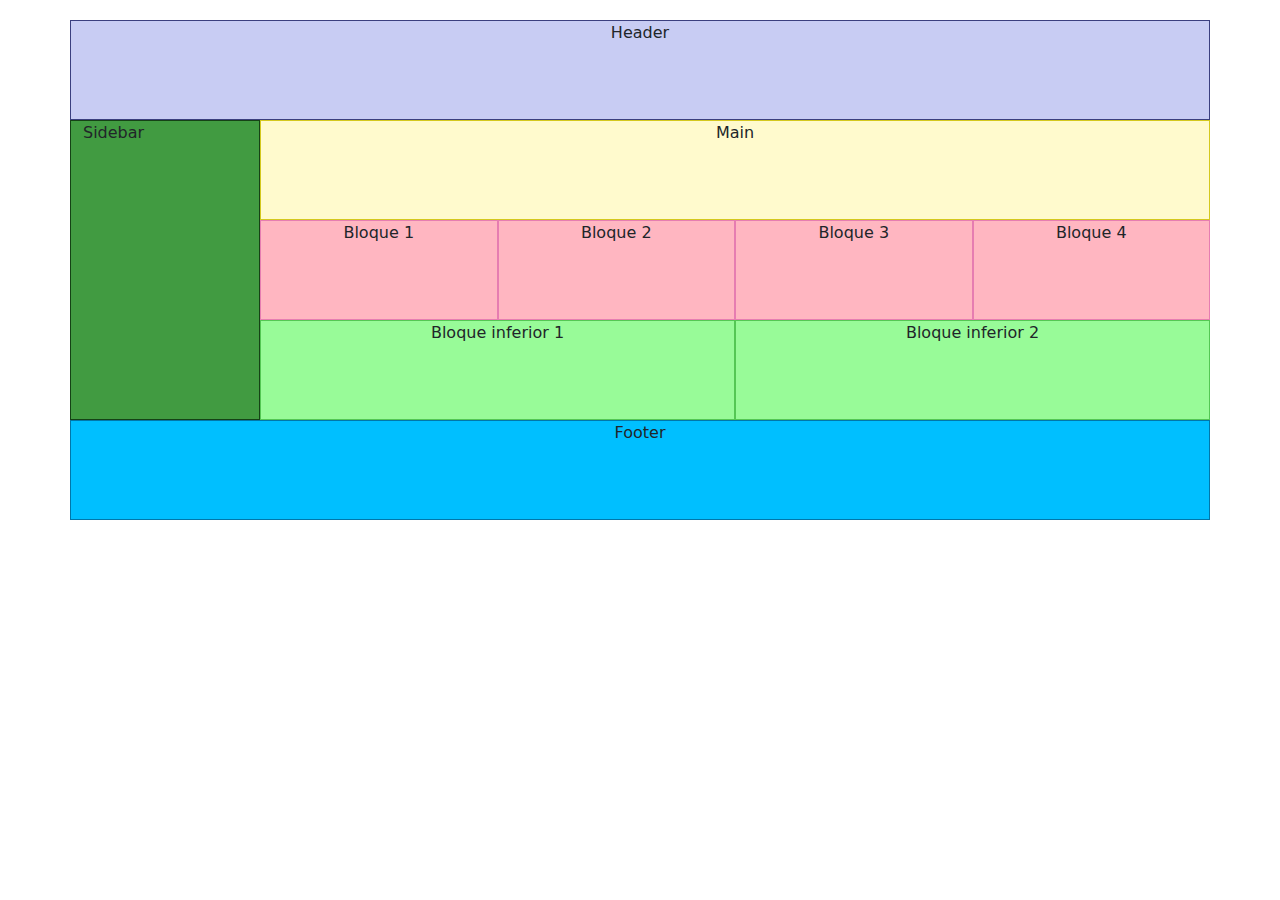
<file: maqueta.html>
<!DOCTYPE html>
<html lang="es">
<head>
    <meta charset="UTF-8">
    <meta name="viewport" content="width=device-width, initial-scale=1">
    <meta name="author" content="AOG2526">
    <meta name="description" content="Maqueta básica utilizando Bootstrap 5">
    <title>Maqueta con Bootstrap</title>
    <link href="css/bootstrap.min.css" rel="stylesheet">
    <link rel="stylesheet" href="maqueta.css">
    
</head>
<body>

<div class="container">
  <!-- header -->
  <div class="row">
    <div class="col header tamanio">Header</div>
  </div>

  <!-- central -->
  <div class="row">
    <!-- sidebar (visible en md y lg) en movil-sm desaparece-->
    <div class="col-lg-2 col-md-3 d-none d-md-block sidebar">Sidebar</div> <!--SIN BOX-->

    <!-- contiene todo -->
    <div class=" col-md-9 col-lg-10">
      <div class="row">
        <div class="col main tamanio">Main</div>
      </div>

      <!-- cuadros rosas -->
      <div class="row">
        <div class="col-lg-3 col-md-6 col-sm-6 bloques tamanio">Bloque 1</div>
        <div class="col-lg-3 col-md-6 col-sm-6 bloques tamanio">Bloque 2</div>
        <div class="col-lg-3 col-md-6 col-sm-6 bloques tamanio">Bloque 3</div>
        <div class="col-lg-3 col-md-6 col-sm-6 bloques tamanio">Bloque 4</div>
      </div>

      <!-- cuadros verdes -->
      <div class="row">
        <div class="col-lg-6 col-md-12 inferior tamanio">Bloque inferior 1</div>
        <div class="col-lg-6 col-md-12 inferior tamanio">Bloque inferior 2</div>
      </div>
    </div>
  </div>

  <!-- footer -->
  <div class="row">
    <div class="col footer tamanio">Footer</div>
  </div>
</div>

<script src="js/bootstrap.bundle.min.js"></script>
</body>
</html>
</file>
<file: maqueta.css>
body {
        margin: 20px;
}

.header { 
        background-color: #c8ccf3; 
        border: 1px solid #3b3f7f;
       
}
.main { 
        background-color: #fffacd; 
        border: 1px solid #d4c81e;
        
}
.sidebar { 
        background-color: #419b41; 
        border: 1px solid #154215;
        
}

.bloques { 
        background-color: #ffb6c1; 
        border: 1px solid #e67db1;
        
}
.inferior { 
        background-color: #98fb98; 
        border: 1px solid #54c754;
}
.footer { 
        background-color: #00bfff; 
        border: 1px solid #0077aa;
}
/* estilo comun para todos los cuadros */
.tamanio { 
        height: 100px; 
        text-align: center; 
      
}
</file>
